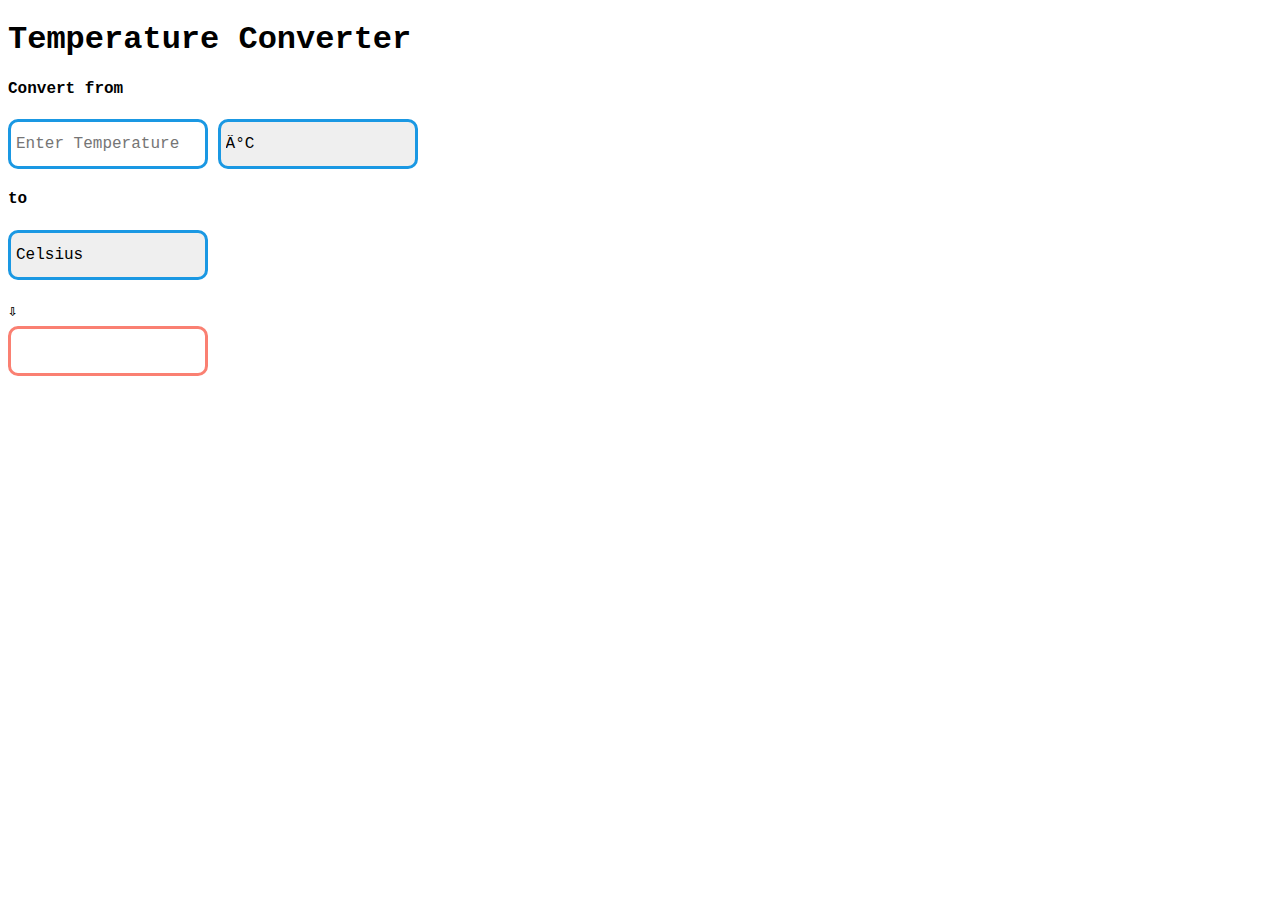
<file: Task 3/index.html>
<!doctype html>
<html>

<head>
	<meta charset="utf-8" />
    <link rel="stylesheet" href="styles.css">
	<title>Temperature Converter</title>
	
</head>

<body>

	<h1>Temperature Converter</h1>

	<form oninput="result.value=onInput(degree.value, fromScale.value, toScale.value)">

		<h4>Convert from</h4>

		<input type="number" id="degree" placeholder="Enter Temperature" onkeypress="onlyNumbers(event)">

		<select id="fromScale">
			<option value="Celsius">Â°C</option>
			<option value="Fahrenheit">Â°F</option>
			<option value="Kelvin">K</option>
		</select>

		<h4>to</h4>

		<select id="toScale">
			<option value="Celsius">Celsius</option>
			<option value="Fahrenheit">Fahrenheit</option>
			<option value="Kelvin">Kelvin</option>
		</select>

		<h4>&#8681;</h4>

		<output name="result" for="degree fromScale toScale"></output>
		
	</form>

	<script type="text/javascript" src="script.js"></script>

</body>

</html>
</file>
<file: Task 3/styles.css>
* {
    font-family: 'Lucida Console', 'Courier New', monospace;
    box-sizing: border-box;
    -webkit-appearance: none;
    -moz-appearance: none;
    appearance: none;
}

input, 
select {
    width: 200px;
    height: 50px;
    padding: 5px;
    font-size: 16px;
    border: 3px solid #1A98E3;
    border-radius: 10px;
}

output {
    padding: 13px 97px;
    font-size: 16px;
    border: 3px solid Salmon;
    border-radius: 10px;
}
</file>
